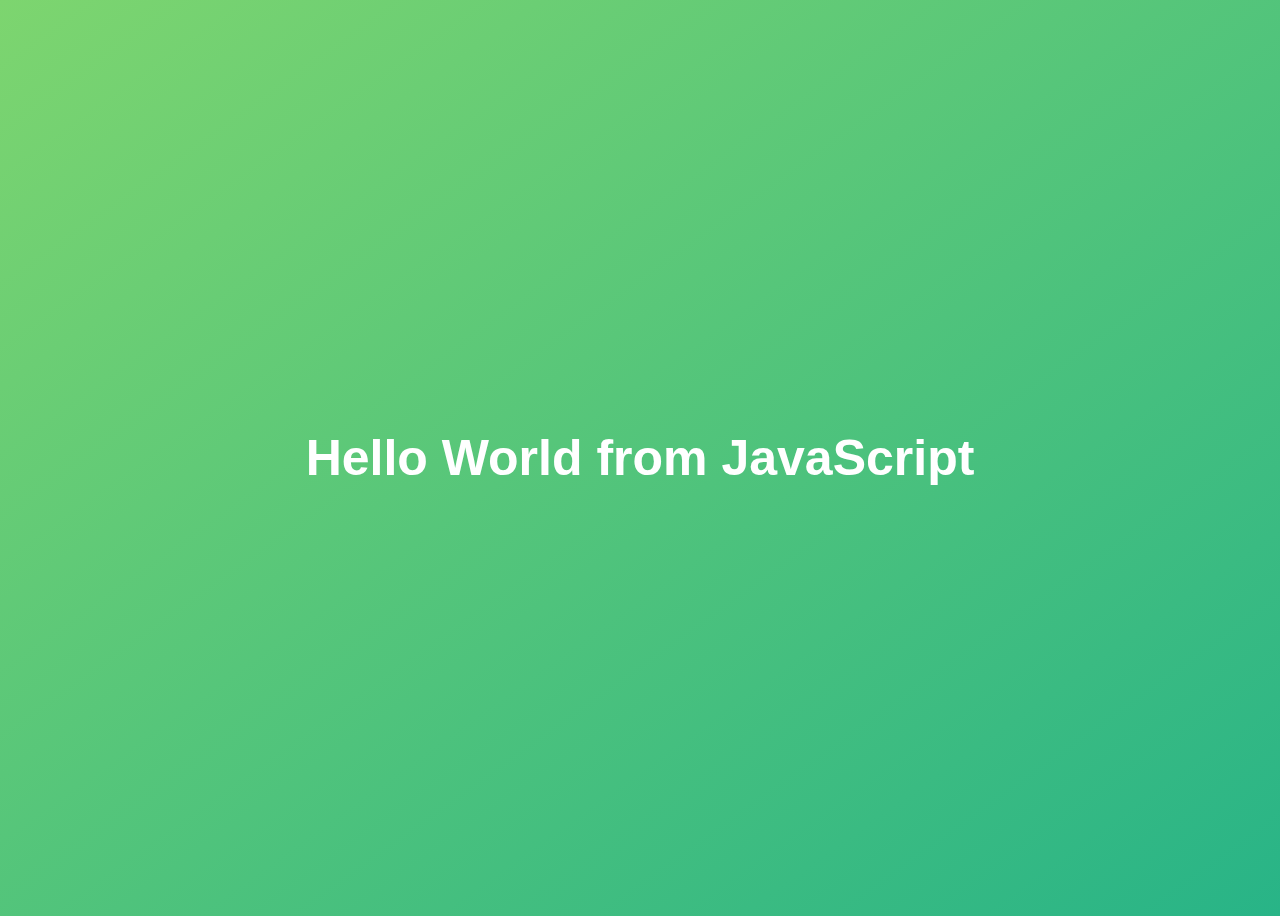
<file: vannila-js-projects/starter/index.html>
<!DOCTYPE html>
<html lang="en">
  <head>
    <meta charset="UTF-8" />
    <meta name="viewport" content="width=device-width, initial-scale=1.0" />
    <meta http-equiv="X-UA-Compatible" content="ie=edge" />
    <title>JavaScript Fundamentals – Part 1</title>
    <style>
      body {
        height: 100vh;
        display: flex;
        align-items: center;
        background: linear-gradient(to top left, #28b487, #7dd56f);
      }
      h1 {
        font-family: sans-serif;
        font-size: 50px;
        line-height: 1.3;
        width: 100%;
        padding: 30px;
        text-align: center;
        color: white;
      }
    </style>
	<!-- <script>

		let name = 'muralikrishnan';
		if (name == 'muralikrishnan') alert('JS is FUN');
		console.log(+435-245+242);

		What we have here is called inline script.
		The only advantasge of an inline script is,
		we don't need to load another file.
		It's usually good practise to seperate our js code
		to seperate files

	</script> -->
  </head>
  <body>
    <h1>Hello World from JavaScript</h1>

   <script src="script.js"></script>
  </body>
</html>
</file>
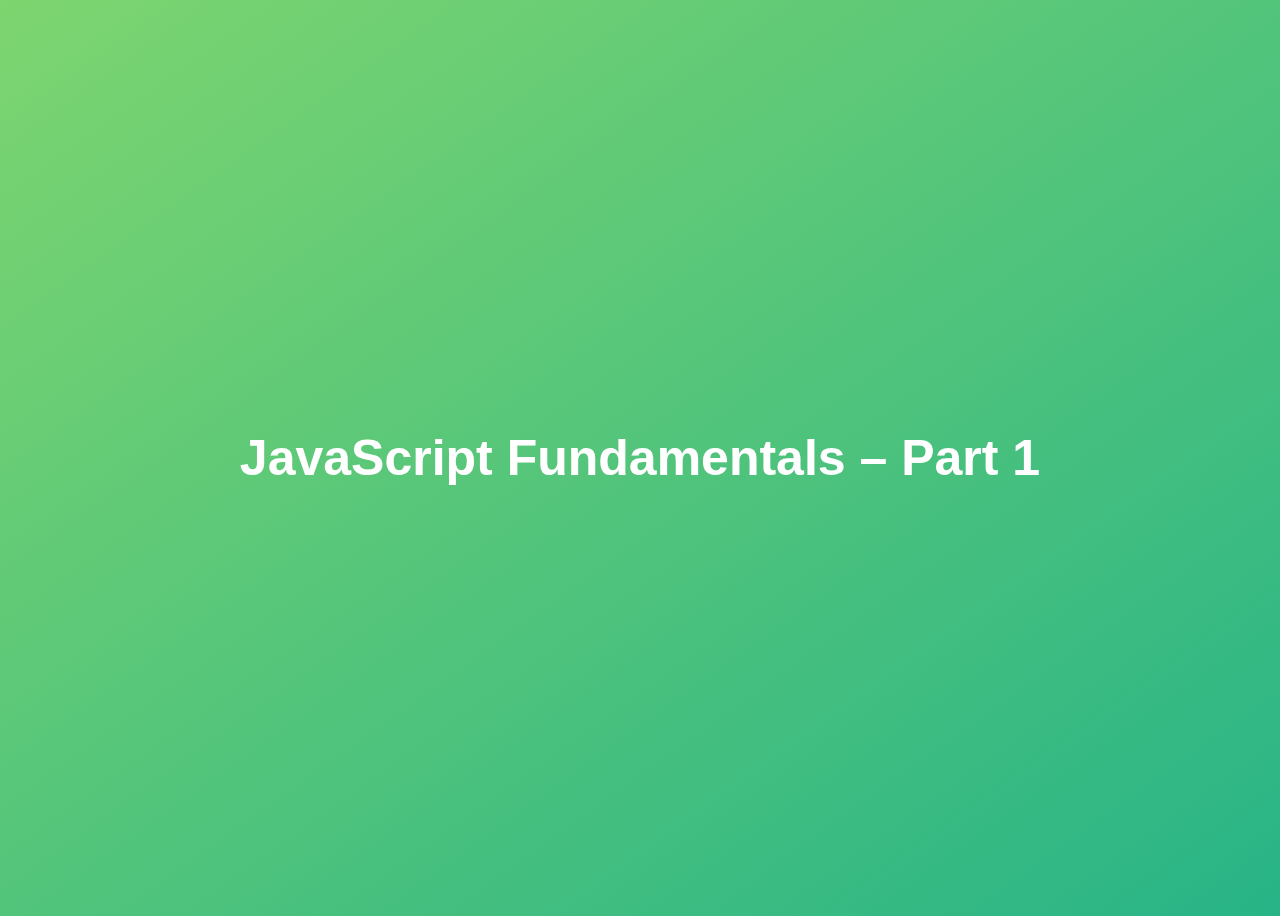
<file: js_docs/01-Fundamentals-Part-1/final/index.html>
<!DOCTYPE html>
<html lang="en">
  <head>
    <meta charset="UTF-8" />
    <meta name="viewport" content="width=device-width, initial-scale=1.0" />
    <meta http-equiv="X-UA-Compatible" content="ie=edge" />
    <title>JavaScript Fundamentals – Part 1</title>
    <style>
      body {
        height: 100vh;
        display: flex;
        align-items: center;
        background: linear-gradient(to top left, #28b487, #7dd56f);
      }
      h1 {
        font-family: sans-serif;
        font-size: 50px;
        line-height: 1.3;
        width: 100%;
        padding: 30px;
        text-align: center;
        color: white;
      }
    </style>
  </head>
  <body>
    <h1>JavaScript Fundamentals – Part 1</h1>

    <script src="script.js"></script>
  </body>
</html>
</file>
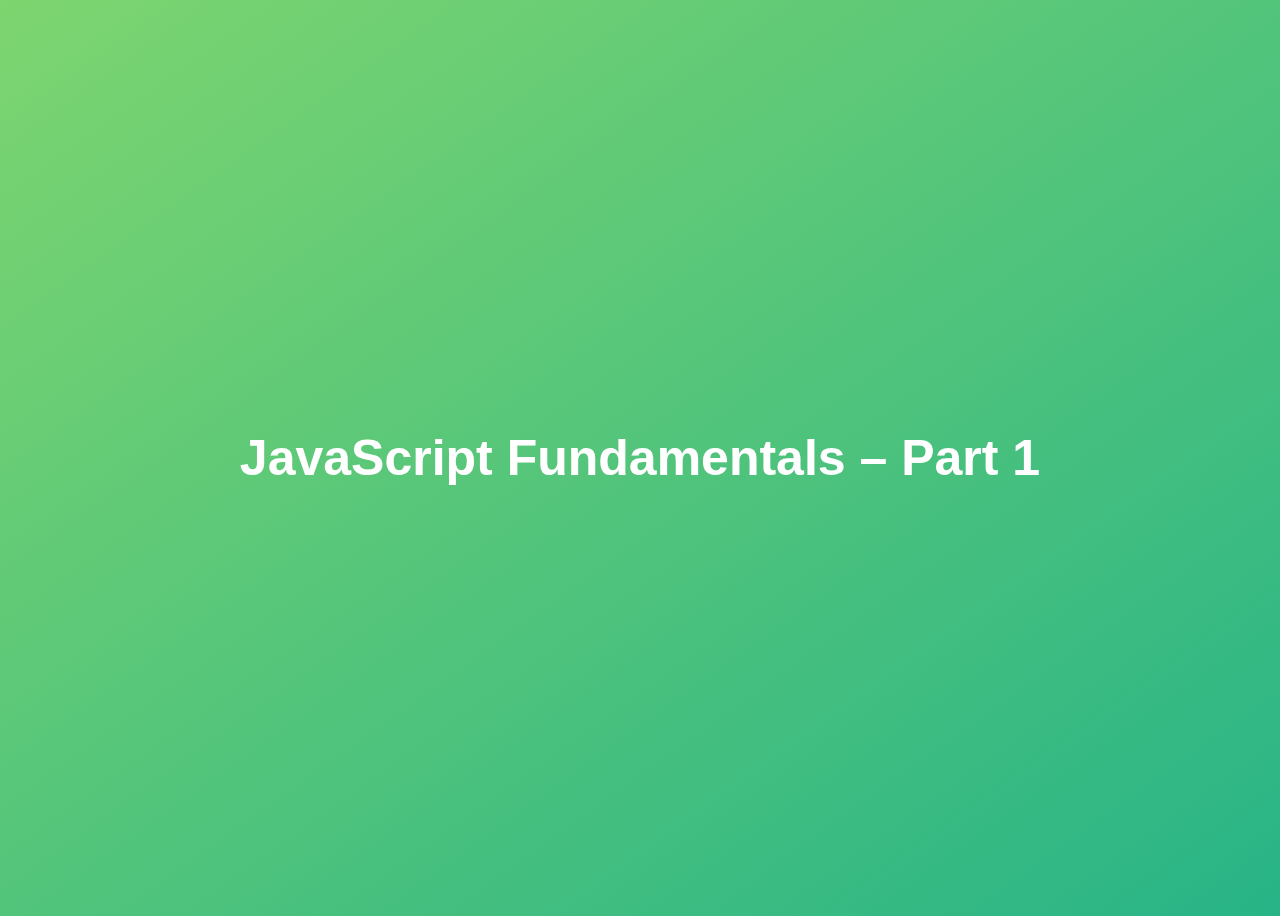
<file: js_docs/01-Fundamentals-Part-1/starter/index.html>
<!DOCTYPE html>
<html lang="en">
  <head>
    <meta charset="UTF-8" />
    <meta name="viewport" content="width=device-width, initial-scale=1.0" />
    <meta http-equiv="X-UA-Compatible" content="ie=edge" />
    <title>JavaScript Fundamentals – Part 1</title>
    <style>
      body {
        height: 100vh;
        display: flex;
        align-items: center;
        background: linear-gradient(to top left, #28b487, #7dd56f);
      }
      h1 {
        font-family: sans-serif;
        font-size: 50px;
        line-height: 1.3;
        width: 100%;
        padding: 30px;
        text-align: center;
        color: white;
      }
    </style>
  </head>
  <body>
    <h1>JavaScript Fundamentals – Part 1</h1>
  </body>
</html>
</file>
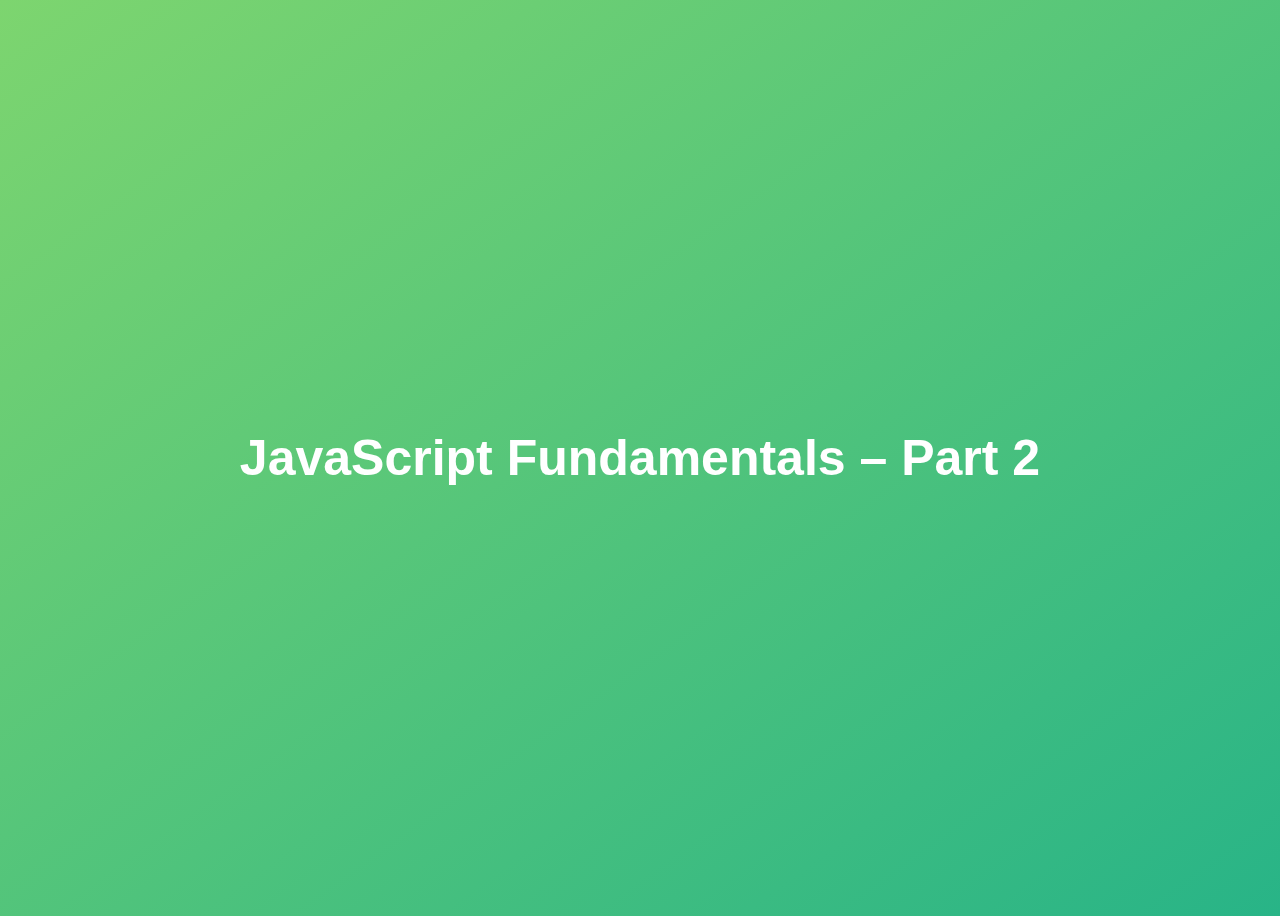
<file: js_docs/02-Fundamentals-Part-2/final/index.html>
<!DOCTYPE html>
<html lang="en">
  <head>
    <meta charset="UTF-8" />
    <meta name="viewport" content="width=device-width, initial-scale=1.0" />
    <meta http-equiv="X-UA-Compatible" content="ie=edge" />
    <title>JavaScript Fundamentals – Part 2</title>
    <style>
      body {
        height: 100vh;
        display: flex;
        align-items: center;
        background: linear-gradient(to top left, #28b487, #7dd56f);
      }
      h1 {
        font-family: sans-serif;
        font-size: 50px;
        line-height: 1.3;
        width: 100%;
        padding: 30px;
        text-align: center;
        color: white;
      }
    </style>
  </head>
  <body>
    <h1>JavaScript Fundamentals – Part 2</h1>
    <script src="script.js"></script>
  </body>
</html>
</file>
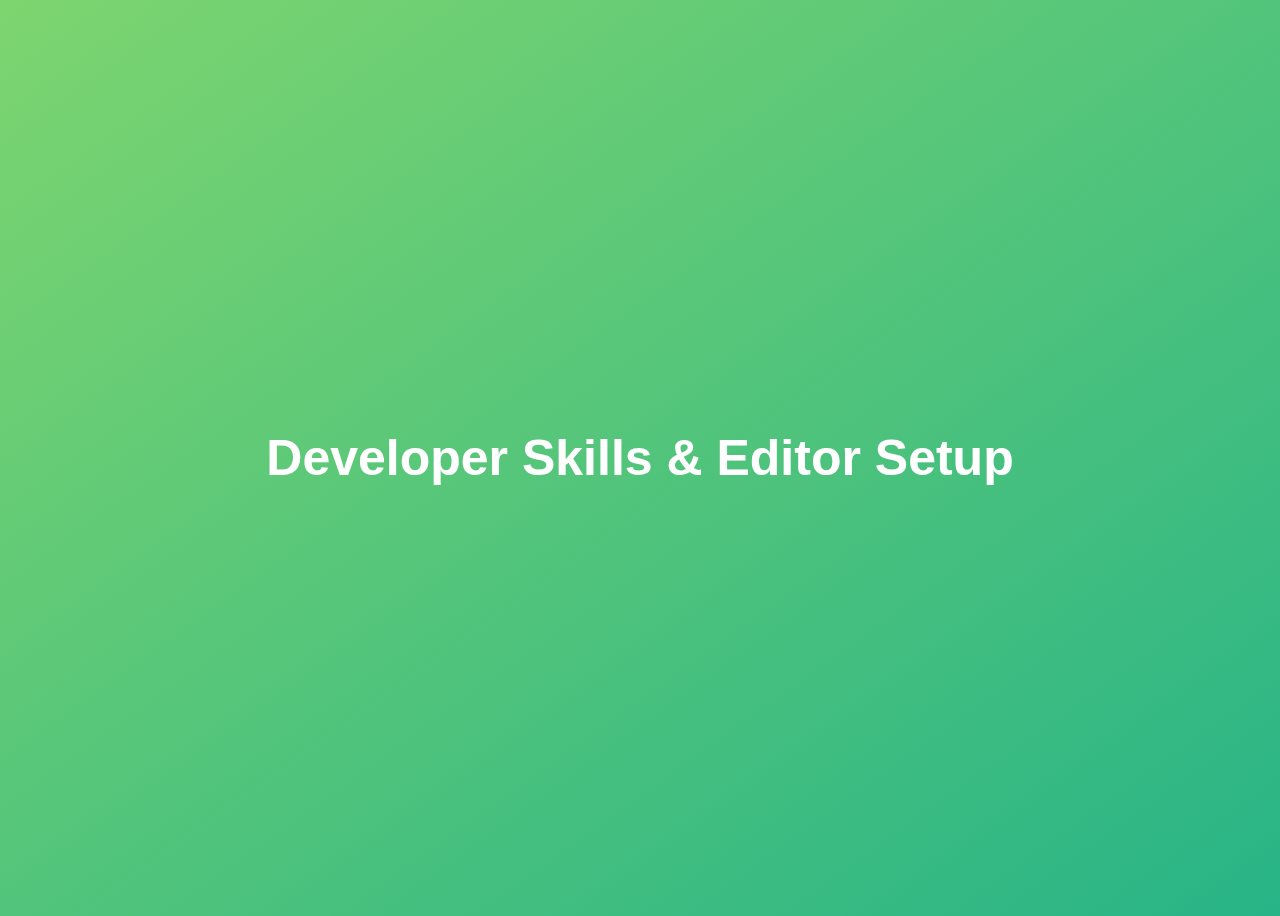
<file: js_docs/03-Developer-Skills/final/index.html>
<!DOCTYPE html>
<html lang="en">
  <head>
    <meta charset="UTF-8" />
    <meta name="viewport" content="width=device-width, initial-scale=1.0" />
    <meta http-equiv="X-UA-Compatible" content="ie=edge" />
    <title>Developer Skills & Editor Setup</title>
    <style>
      body {
        height: 100vh;
        display: flex;
        align-items: center;
        background: linear-gradient(to top left, #28b487, #7dd56f);
      }
      h1 {
        font-family: sans-serif;
        font-size: 50px;
        line-height: 1.3;
        width: 100%;
        padding: 30px;
        text-align: center;
        color: white;
      }
    </style>
  </head>
  <body>
    <h1>Developer Skills & Editor Setup</h1>
    <script src="script.js"></script>
  </body>
</html>
</file>
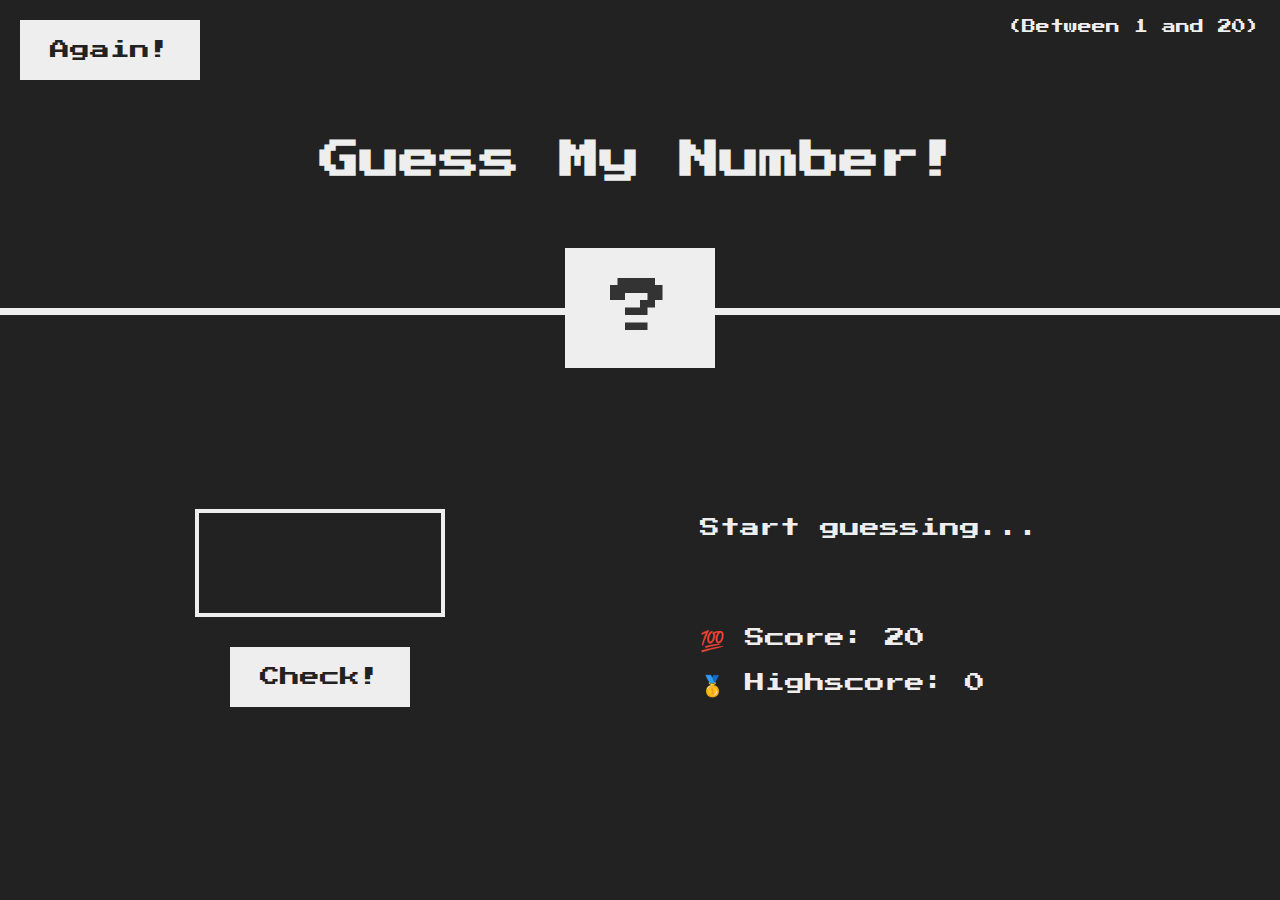
<file: js_docs/05-Guess-My-Number/final/index.html>
<!DOCTYPE html>
<html lang="en">
  <head>
    <meta charset="UTF-8" />
    <meta name="viewport" content="width=device-width, initial-scale=1.0" />
    <meta http-equiv="X-UA-Compatible" content="ie=edge" />
    <link rel="stylesheet" href="style.css" />
    <title>Guess My Number!</title>
  </head>
  <body>
    <header>
      <h1>Guess My Number!</h1>
      <p class="between">(Between 1 and 20)</p>
      <button class="btn again">Again!</button>
      <div class="number">?</div>
    </header>
    <main>
      <section class="left">
        <input type="number" class="guess" />
        <button class="btn check">Check!</button>
      </section>
      <section class="right">
        <p class="message">Start guessing...</p>
        <p class="label-score">💯 Score: <span class="score">20</span></p>
        <p class="label-highscore">
          🥇 Highscore: <span class="highscore">0</span>
        </p>
      </section>
    </main>
    <script src="script.js"></script>
  </body>
</html>
</file>
<file: js_docs/05-Guess-My-Number/final/style.css>
@import url('https://fonts.googleapis.com/css?family=Press+Start+2P&display=swap');

* {
  margin: 0;
  padding: 0;
  box-sizing: inherit;
}

html {
  font-size: 62.5%;
  box-sizing: border-box;
}

body {
  font-family: 'Press Start 2P', sans-serif;
  color: #eee;
  background-color: #222;
  /* background-color: #60b347; */
}

/* LAYOUT */
header {
  position: relative;
  height: 35vh;
  border-bottom: 7px solid #eee;
}

main {
  height: 65vh;
  color: #eee;
  display: flex;
  align-items: center;
  justify-content: space-around;
}

.left {
  width: 52rem;
  display: flex;
  flex-direction: column;
  align-items: center;
}

.right {
  width: 52rem;
  font-size: 2rem;
}

/* ELEMENTS STYLE */
h1 {
  font-size: 4rem;
  text-align: center;
  position: absolute;
  width: 100%;
  top: 52%;
  left: 50%;
  transform: translate(-50%, -50%);
}

.number {
  background: #eee;
  color: #333;
  font-size: 6rem;
  width: 15rem;
  padding: 3rem 0rem;
  text-align: center;
  position: absolute;
  bottom: 0;
  left: 50%;
  transform: translate(-50%, 50%);
}

.between {
  font-size: 1.4rem;
  position: absolute;
  top: 2rem;
  right: 2rem;
}

.again {
  position: absolute;
  top: 2rem;
  left: 2rem;
}

.guess {
  background: none;
  border: 4px solid #eee;
  font-family: inherit;
  color: inherit;
  font-size: 5rem;
  padding: 2.5rem;
  width: 25rem;
  text-align: center;
  display: block;
  margin-bottom: 3rem;
}

.btn {
  border: none;
  background-color: #eee;
  color: #222;
  font-size: 2rem;
  font-family: inherit;
  padding: 2rem 3rem;
  cursor: pointer;
}

.btn:hover {
  background-color: #ccc;
}

.message {
  margin-bottom: 8rem;
  height: 3rem;
}

.label-score {
  margin-bottom: 2rem;
}
</file>
